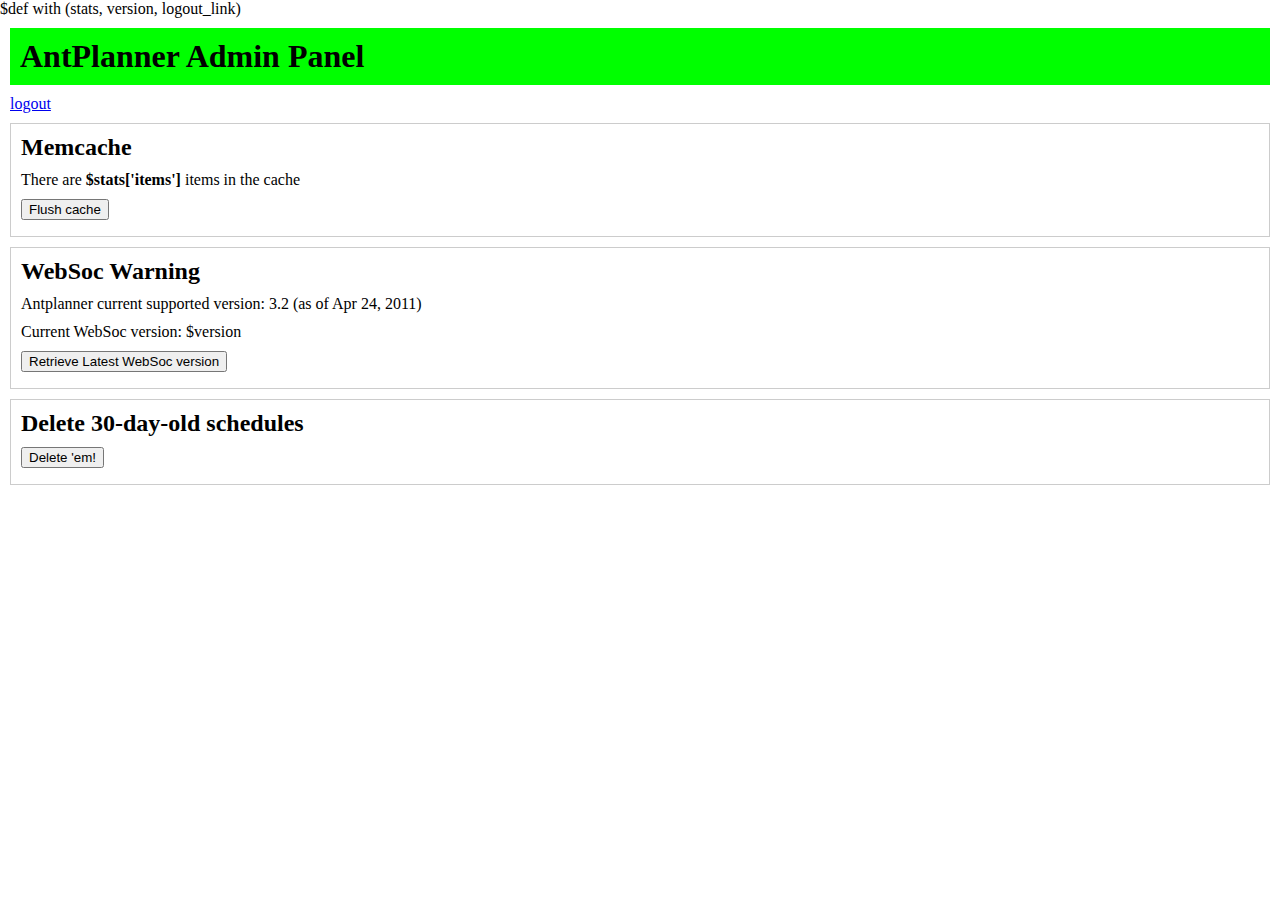
<file: templates/admin.html>
$def with (stats, version, logout_link)

<!DOCTYPE HTML PUBLIC "-//W3C//DTD HTML 4.01 Transitional//EN"
	"http://www.w3.org/TR/html4/loose.dtd">
<html>
<head>
	<title>Admin</title>
	<style type="text/css" media="screen">
		body { margin: 0;}
		#title { background-color: lime; padding: 10px;}
		h1, h2, h3, h4, p {	margin: 10px; }
		
		#message {
			background: lime;
			margin: 10px;
			padding: 10px;
		}
		
		.panel {
			margin: 10px;
			border: 1px solid #ccc;
		}
	</style>
</head>
<body>
	<h1 id="title">AntPlanner Admin Panel</h1>
	<p><a href="$logout_link">logout</a></p>
	
	<div class="panel">
		<h2>Memcache</h2>
		<p>There are <strong>$stats['items']</strong> items in the cache</p>
		<form action="/admin/flush-cache" method="post">
			<p><input type="submit" value="Flush cache"></p>
		</form>
	</div>
	
	<div class="panel">
		<h2>WebSoc Warning</h2>
		<p>Antplanner current supported version: 3.2 (as of Apr 24, 2011)</p>
		<p>Current WebSoc version: $version</p>
		<form action="/admin/latest-web-soc" method="post">
			<p><input type="submit" value="Retrieve Latest WebSoc version"></p>
		</form>
	</div>
	
	<div class="panel">
		<h2>Delete 30-day-old schedules</h2>
		<p>
			<form action="/admin/delete-old-schedules" method="get">
				<p><input type="submit" value="Delete 'em!"></p>
			</form>		</p>
	</div>
	
	
</body>
</html>
</file>
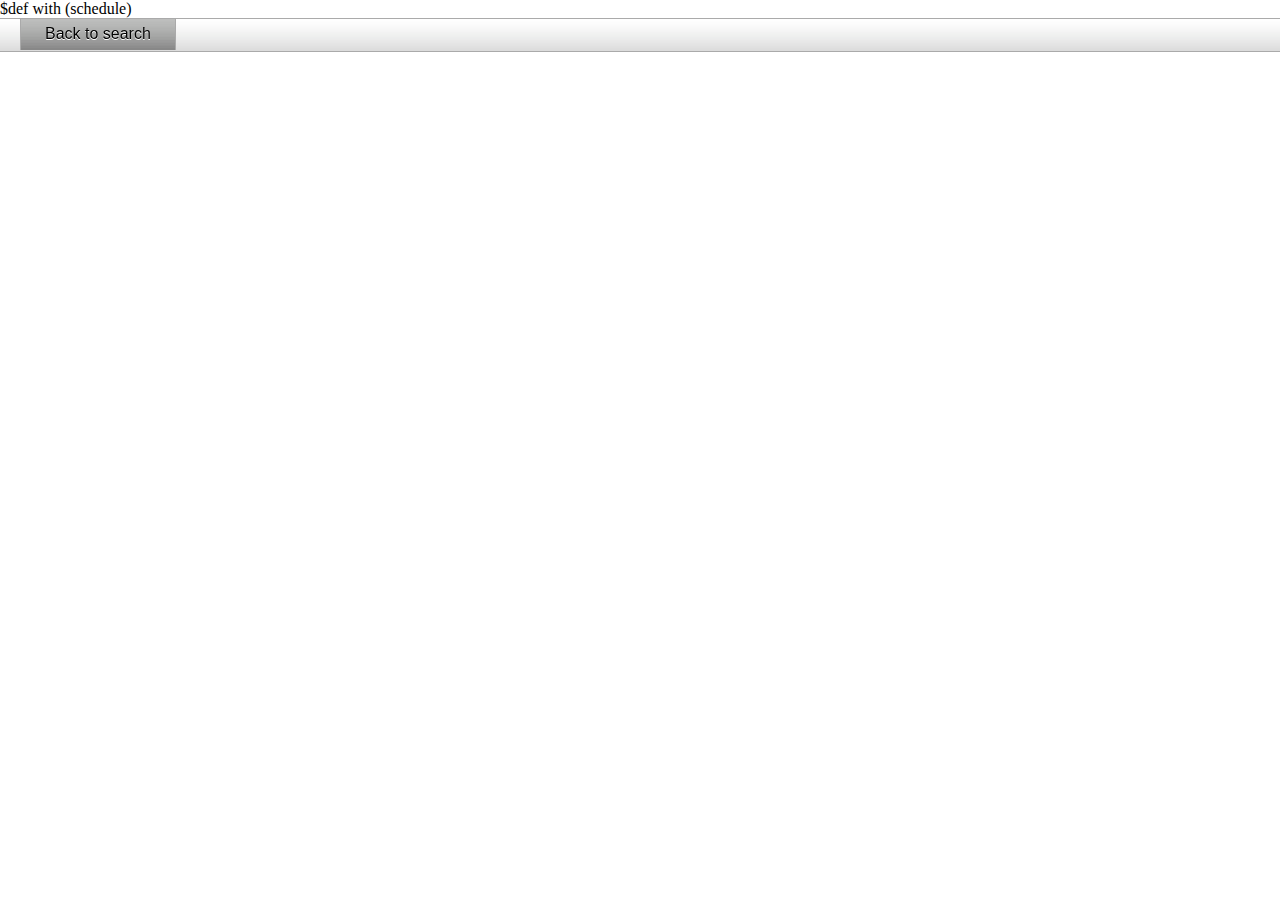
<file: templates/schedule.html>
$def with (schedule)

<!DOCTYPE HTML PUBLIC "-//W3C//DTD HTML 4.01 Transitional//EN"
	"http://www.w3.org/TR/html4/loose.dtd">
<html>
<head>
	<title>Schedule</title>
	<link rel='stylesheet' type='text/css' href='/static/css/school.css'>
</head>
<body>
	<div id="school-options-bar">
		<a href="/search" class="school-options-button-last">Back to search</a>
	</div>
	
	<br>
	<br>
	
	$schedule
</body>
</html>
</file>
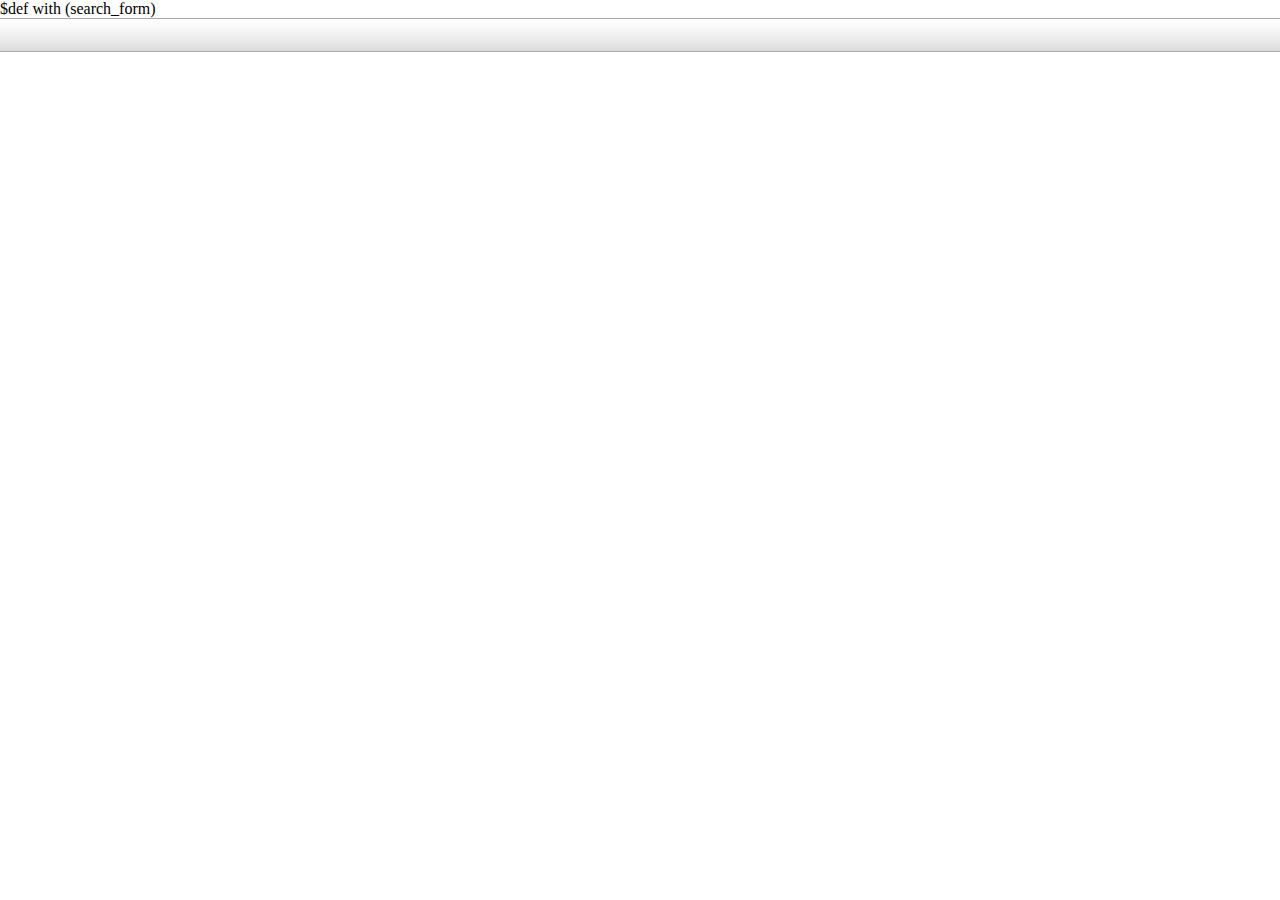
<file: templates/search.html>
$def with (search_form)

<!DOCTYPE HTML PUBLIC "-//W3C//DTD HTML 4.01 Transitional//EN"
	"http://www.w3.org/TR/html4/loose.dtd">
<html>
<head>
	<title>Search</title>
	<link rel='stylesheet' type='text/css' href='/static/css/school.css'>
	<script type="text/javascript">
	window.onload=function() {
		document.forms[0].elements['ShowComments'].checked = false;
		document.forms[0].elements['ShowFinals'].checked = false;
	}
	</script>
</head>
<body>
	<div id="school-options-bar">
	</div>
	
	<br>
	<br>
	
	<div id="search-form">
		$search_form
	</div>
</body>
</html>
</file>
<file: static/css/school.css>
a { color: #000; text-decoration: none;}

body {
	margin: 0;
}

#school-options-bar {
	background: url(/static/img/shader.png) repeat-x scroll 0 0 transparent;
	height: 32px;
	border-top: 1px solid #aaa;
	border-bottom: 1px solid #aaa;
	width: 100%;
	font-family: arial;
	position: fixed;
}

.school-options-button, .school-options-button-last {
	text-shadow: 0px 1px 0px #fff;
	background: url(/static/img/button.png) repeat-x scroll 0 0 transparent;
	color: #000;
	margin-left: 20px;
	padding-top: 0.4em;
	padding-bottom: 0.4em;
	padding-left: 1.5em;
	padding-right: 1.5em;
	text-decoration: none;
	border-left: 1px solid #aaa;
	position: absolute;
}

.school-options-button-last {
	border-right: 1px solid #aaa;
}

.school-options-button-last:hover, .school-options-button:hover {
	background: url(/static/img/button-hover.png) repeat-x scroll 0 0 transparent;
}

/* ----------- search ------------*/
p#submit-container {
	width: 100px;
	margin: 15px auto;
}


/* ----------- schedules ------------*/
#error {
	margin: 10px;
}

.course-list tr {
	font-size: 12px;
}

.course-list td {
	padding: 2px;
}
.course-list table {
   empty-cells: show;
}


.course-list tr.college-title td{
   border-bottom: solid white 3px;
   padding: 0.45em;
   background-color: black;
   white-space: nowrap;
   text-align: center;
   color: white;
   font-family: Arial,Helvetica,sans-serif;
   font-size:130%;
   font-weight: bold
}

.course-list tr.college-comment td,
.course-list tr.dept-comment td,
.course-list tr.num-range-comment td,
.course-list tr.ccode-range-comment td{
   border: solid navy 3px;
   background-color: #E7E7E7;
   text-align: left;
   font: 80% Times New Roman,Times,serif;
}
.course-list tr.num-range-comment td{
   background-color: #efe7ef;
}
.course-list tr.college-comment p,
.course-list tr.dept-comment p,
.course-list tr.num-range-comment p,
.course-list tr.ccode-range-comment p{
   margin: 0.5em 0 0.5em 0;
}

.course-list tr p.comment-heading {
   word-spacing: 0.2em;
/* letter-spacing: 1px; */
   font-size: 125%;
   font-weight: bold;
}

.course-list tr.dept-title td{
   border-top: solid white 2px;
   border-bottom: solid white 3px;
   padding-left: 0.7em;
   background-color: navy;
   white-space: nowrap;
   color: white;
   font-family: sans-serif;
   font-size: 100%;
   font-weight: bold
}
.course-list tr.dept-title a:link, .course-list tr.dept-title a:visited{
   color: white;
}

.course-list td.Pct100 { font-size:100%;  }  /* need unscaled size to protect inner tables. */
.course-list td.CourseTitle { color:black; font-size:100%; }
.course-list td td.Comments { color:black; font-size:80%;  }
.course-summary dd{ font-size:80%; }
</file>
